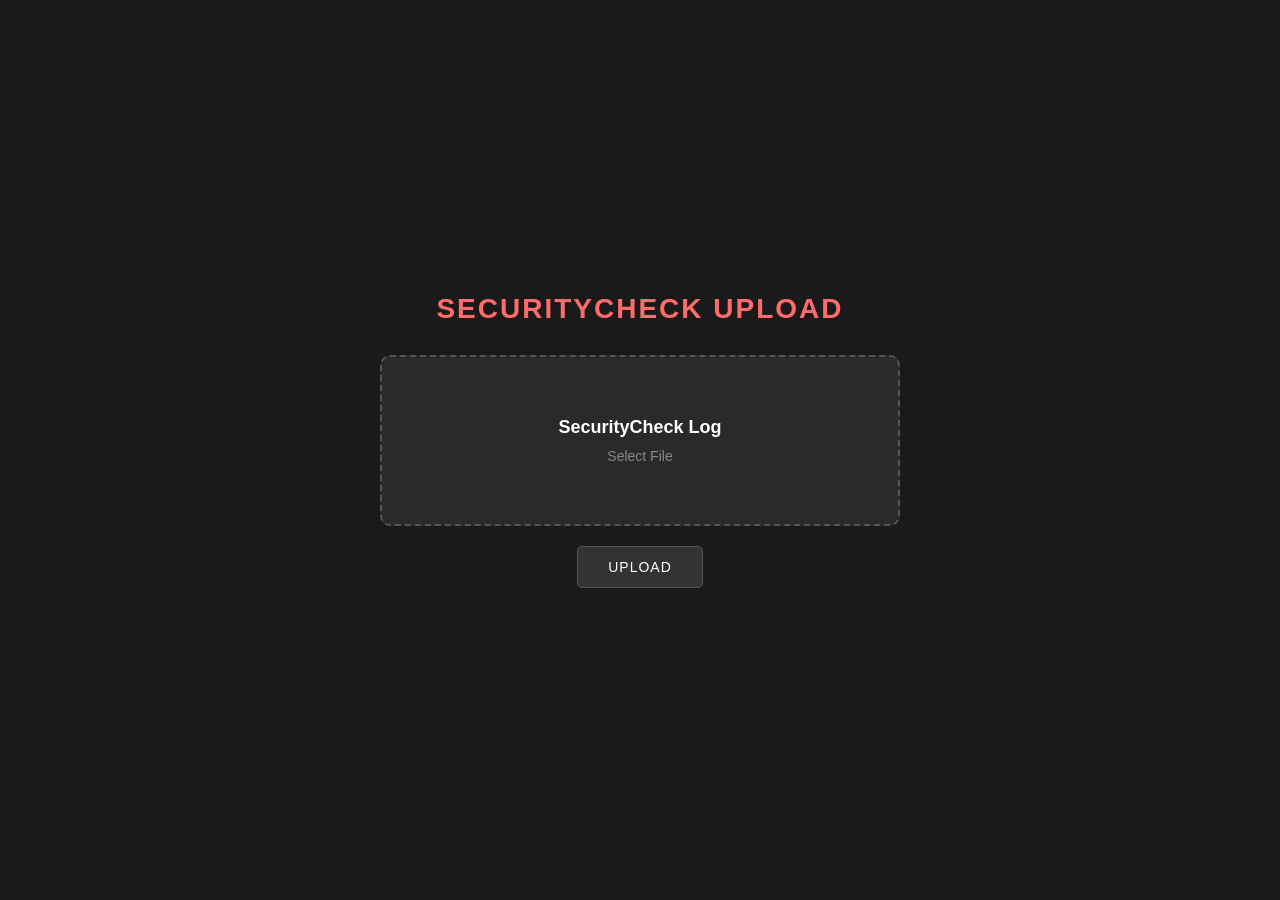
<file: index.html>
<!DOCTYPE html>
<html lang="en">
<head>
    <meta charset="UTF-8">
    <meta name="viewport" content="width=device-width, initial-scale=1.0">
    <title>SecurityCheck Upload</title>
    <link rel="stylesheet" href="style.css">
</head>
<body>
    <div class="container">
        <h1>SECURITYCHECK UPLOAD</h1>
        <div class="upload-area" id="dropZone">
            <div class="upload-box">
                <p class="filename">SecurityCheck Log</p>
                <p class="select-text">Select File</p>
                <input type="file" id="fileInput" accept=".txt,.log" hidden>
            </div>
        </div>
        <button class="upload-btn" id="uploadBtn">UPLOAD</button>
        <p class="status" id="status"></p>
    </div>
    <script src="script.js"></script>
</body>
</html>
</file>
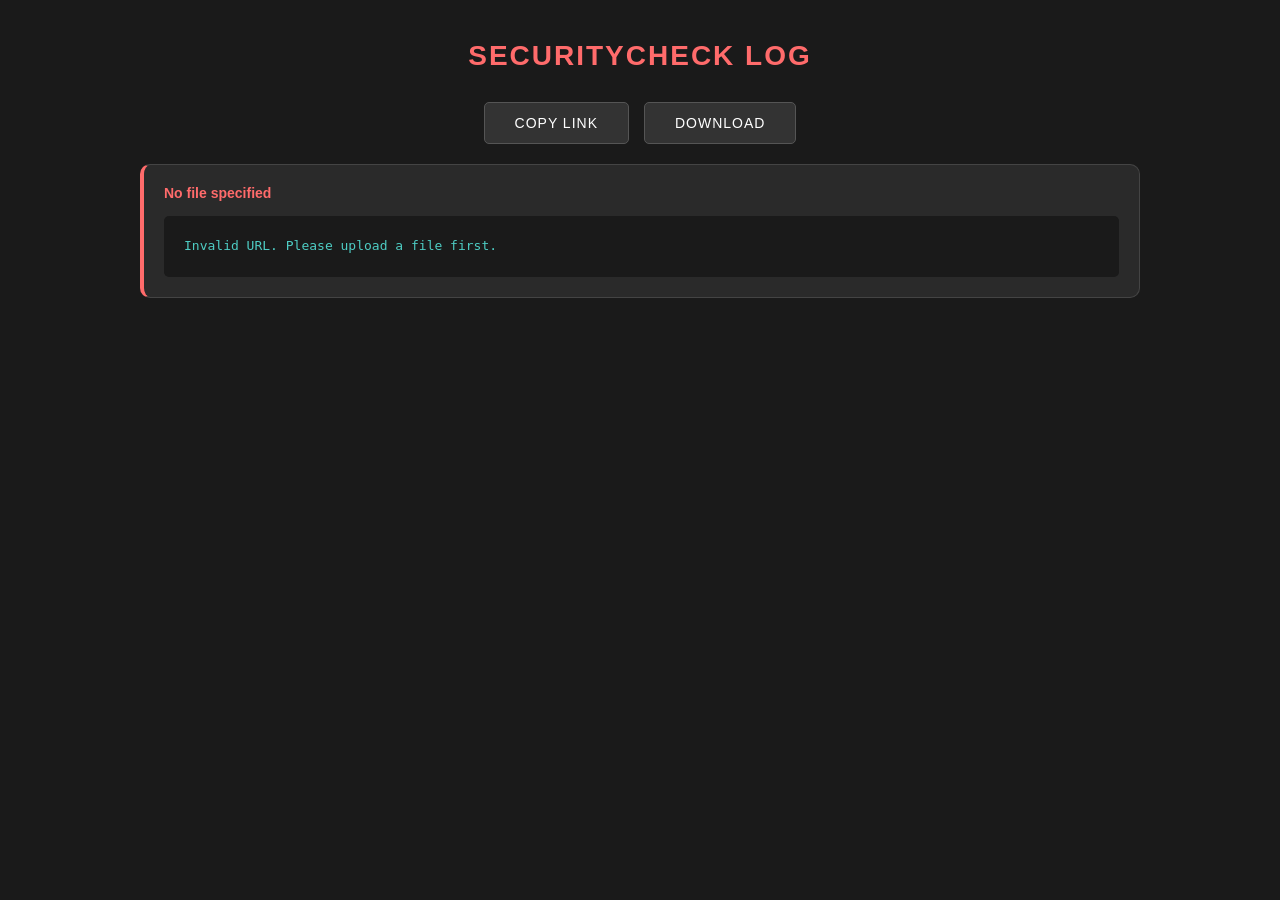
<file: view.html>
<!DOCTYPE html>
<html lang="en">
<head>
    <meta charset="UTF-8">
    <meta name="viewport" content="width=device-width, initial-scale=1.0">
    <title>SecurityCheck Log</title>
    <link rel="stylesheet" href="view-style.css">
</head>
<body>
    <div class="container">
        <h1>SECURITYCHECK LOG</h1>
        <div class="toolbar">
            <button class="copy-btn" id="copyBtn">COPY LINK</button>
            <button class="copy-btn" id="downloadBtn">DOWNLOAD</button>
        </div>
        <div class="content-box">
            <p class="filename" id="filename">Loading...</p>
            <pre class="log-content" id="logContent"></pre>
        </div>
    </div>
    <script src="view-script.js"></script>
</body>
</html>
</file>
<file: style.css>
* {
    margin: 0;
    padding: 0;
    box-sizing: border-box;
}

body {
    background-color: #1a1a1a;
    color: #fff;
    font-family: 'Segoe UI', Tahoma, Geneva, Verdana, sans-serif;
    min-height: 100vh;
    display: flex;
    justify-content: center;
    align-items: center;
}

.container {
    text-align: center;
    padding: 40px;
    width: 100%;
    max-width: 600px;
}

h1 {
    color: #ff6b6b;
    font-size: 28px;
    margin-bottom: 30px;
    letter-spacing: 2px;
}

.upload-area {
    background: #2a2a2a;
    border: 2px dashed #555;
    border-radius: 10px;
    padding: 40px;
    margin-bottom: 20px;
    transition: all 0.3s ease;
    cursor: pointer;
}

.upload-area:hover,
.upload-area.dragover {
    border-color: #ff6b6b;
    background: #333;
}

.upload-box {
    padding: 20px;
}

.filename {
    font-size: 18px;
    font-weight: 600;
    margin-bottom: 10px;
}

.select-text {
    color: #888;
    font-size: 14px;
}

.upload-btn {
    background: #333;
    color: #fff;
    border: 1px solid #555;
    padding: 12px 30px;
    font-size: 14px;
    cursor: pointer;
    border-radius: 5px;
    transition: all 0.3s ease;
    letter-spacing: 1px;
}

.upload-btn:hover {
    background: #444;
    border-color: #ff6b6b;
}

.upload-btn:disabled {
    opacity: 0.5;
    cursor: not-allowed;
}

.status {
    margin-top: 20px;
    font-size: 14px;
    color: #888;
}

.status.error {
    color: #ff6b6b;
}

.status.success {
    color: #4ecdc4;
}
</file>
<file: view-style.css>
* {
    margin: 0;
    padding: 0;
    box-sizing: border-box;
}

body {
    background-color: #1a1a1a;
    color: #fff;
    font-family: 'Segoe UI', Tahoma, Geneva, Verdana, sans-serif;
    min-height: 100vh;
    padding: 40px 20px;
}

.container {
    max-width: 1000px;
    margin: 0 auto;
}

h1 {
    color: #ff6b6b;
    font-size: 28px;
    margin-bottom: 30px;
    letter-spacing: 2px;
    text-align: center;
}

.toolbar {
    display: flex;
    justify-content: center;
    gap: 15px;
    margin-bottom: 20px;
}

.copy-btn {
    background: #333;
    color: #fff;
    border: 1px solid #555;
    padding: 12px 30px;
    font-size: 14px;
    cursor: pointer;
    border-radius: 5px;
    transition: all 0.3s ease;
    letter-spacing: 1px;
}

.copy-btn:hover {
    background: #444;
    border-color: #ff6b6b;
}

.content-box {
    background: #2a2a2a;
    border: 1px solid #444;
    border-radius: 10px;
    padding: 20px;
    border-left: 4px solid #ff6b6b;
}

.filename {
    color: #ff6b6b;
    font-size: 14px;
    margin-bottom: 15px;
    font-weight: 600;
}

.log-content {
    background: #1a1a1a;
    color: #4ecdc4;
    font-family: 'Consolas', 'Monaco', monospace;
    font-size: 13px;
    line-height: 1.6;
    padding: 20px;
    border-radius: 5px;
    max-height: 500px;
    overflow-y: auto;
    white-space: pre-wrap;
    word-wrap: break-word;
}

.log-content::-webkit-scrollbar {
    width: 8px;
}

.log-content::-webkit-scrollbar-track {
    background: #1a1a1a;
}

.log-content::-webkit-scrollbar-thumb {
    background: #444;
    border-radius: 4px;
}

.log-content::-webkit-scrollbar-thumb:hover {
    background: #555;
}

.copied {
    background: #4ecdc4 !important;
    border-color: #4ecdc4 !important;
}
</file>
